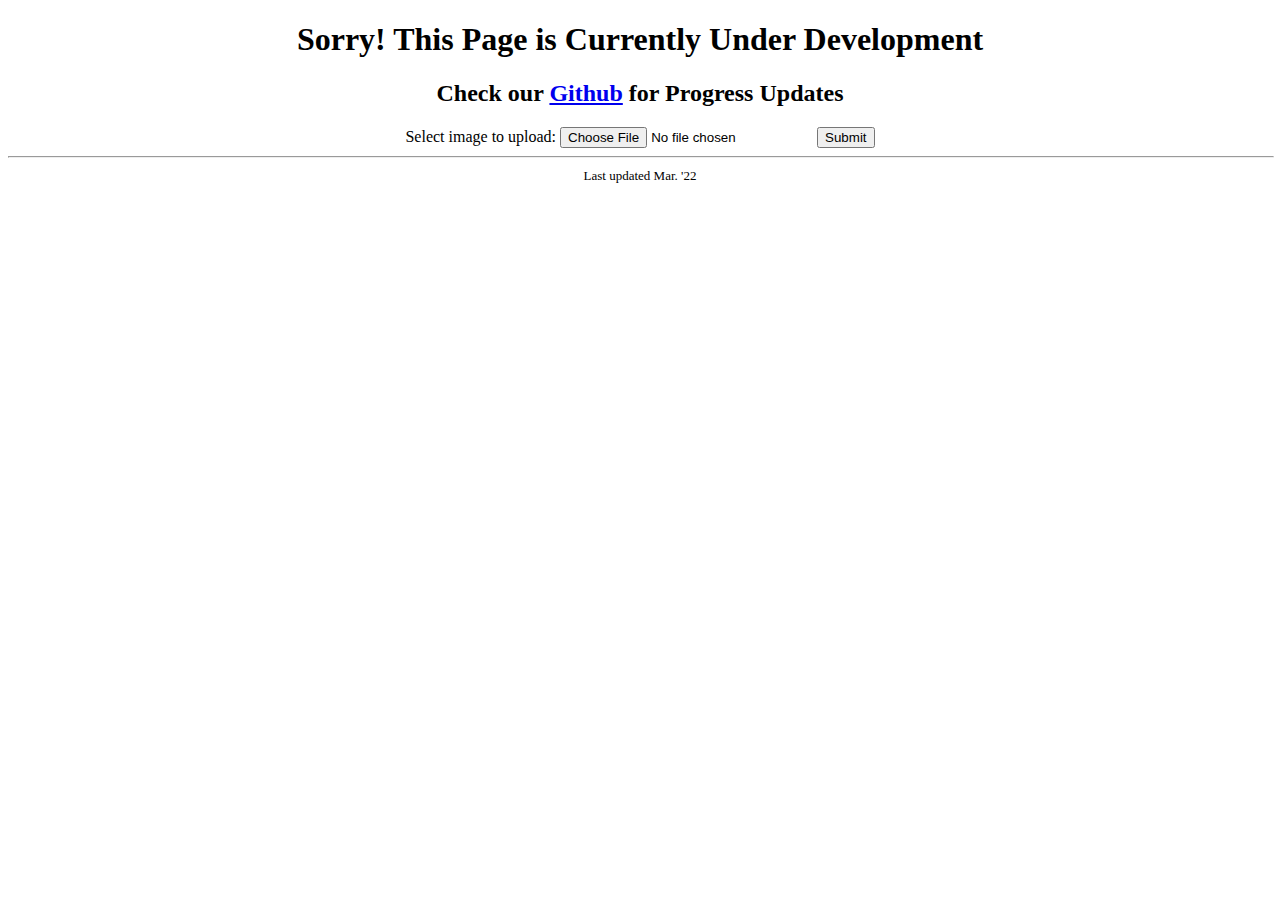
<file: pdf-converter/app/templates/index.html>
<!DOCTYPE html >
<head>
	<meta http-equiv="content-type" content="text/html; charset=iso-8859-1">
	<meta http-equiv="content-language" content="en-us">
	<meta name="author" content="not me">
  <title>Oops!</title>
</head>
<body bgcolor="#ffffff">

<center>
<h1>Sorry! This Page is Currently Under Development</h1></center>

<center>

<h2>Check our <a href="https://github.com/LukeIngram/img-to-pdf-converter-webapp">Github</a> for Progress Updates </h2>

<form  method="post" action="" enctype="multipart/form-data">
	  Select image to upload:
		<input type="file" name="file">
		<input type="submit" value="Submit">
</form>
<hr width="100%">
<font size="-1">Last updated Mar. '22</font>

</body>
</html>
</file>
